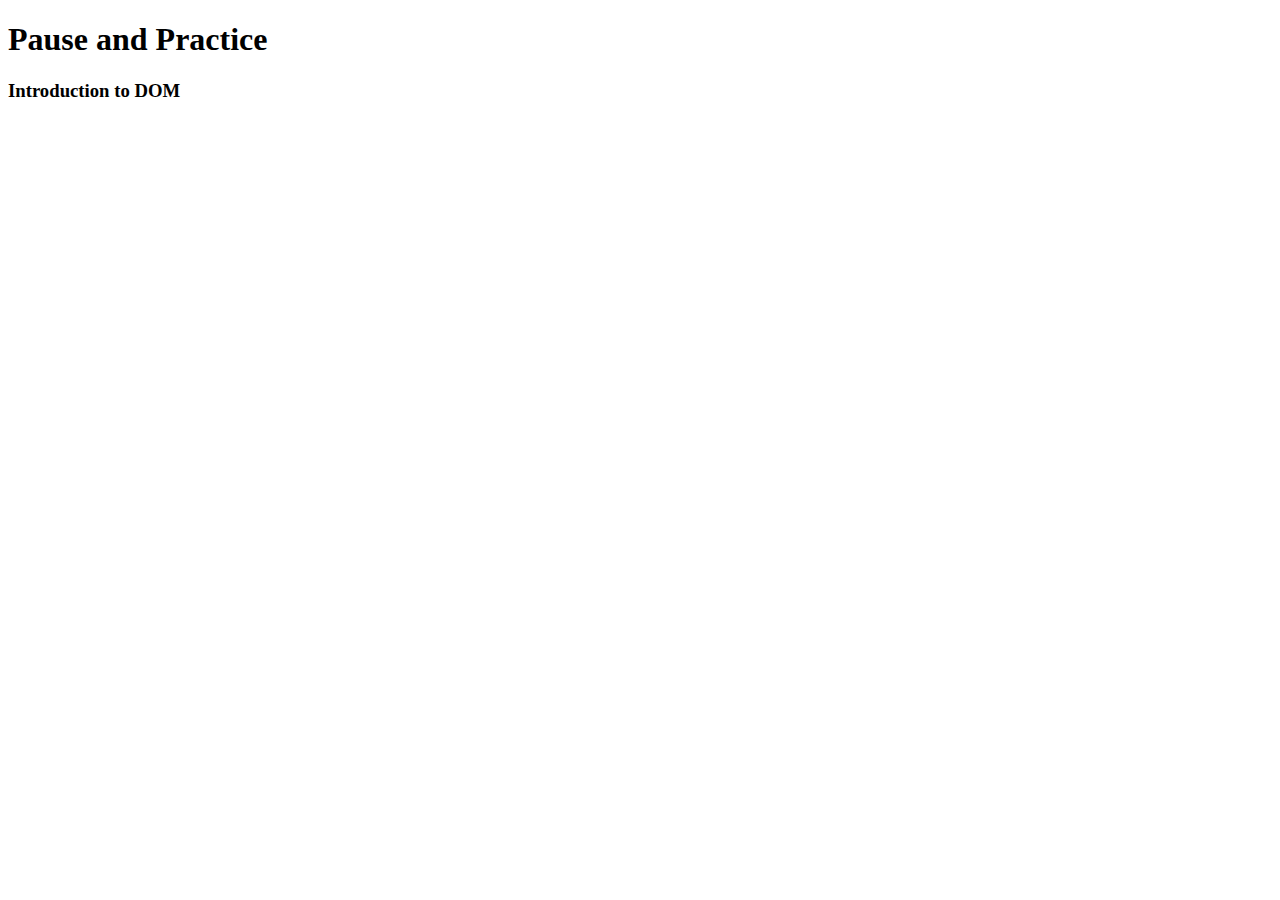
<file: pauseAndPractice-introToDOM/index.html>
<!DOCTYPE html>
<html>
    <head>
        <title>Pause and Practice Introduction to DOM</title>

    </head>
    <body>
        <h1> Pause and Practice</h1>
        <h3>Introduction to DOM</h3>
        <script src = "index.js"></script>
    </body>
</html>
</file>
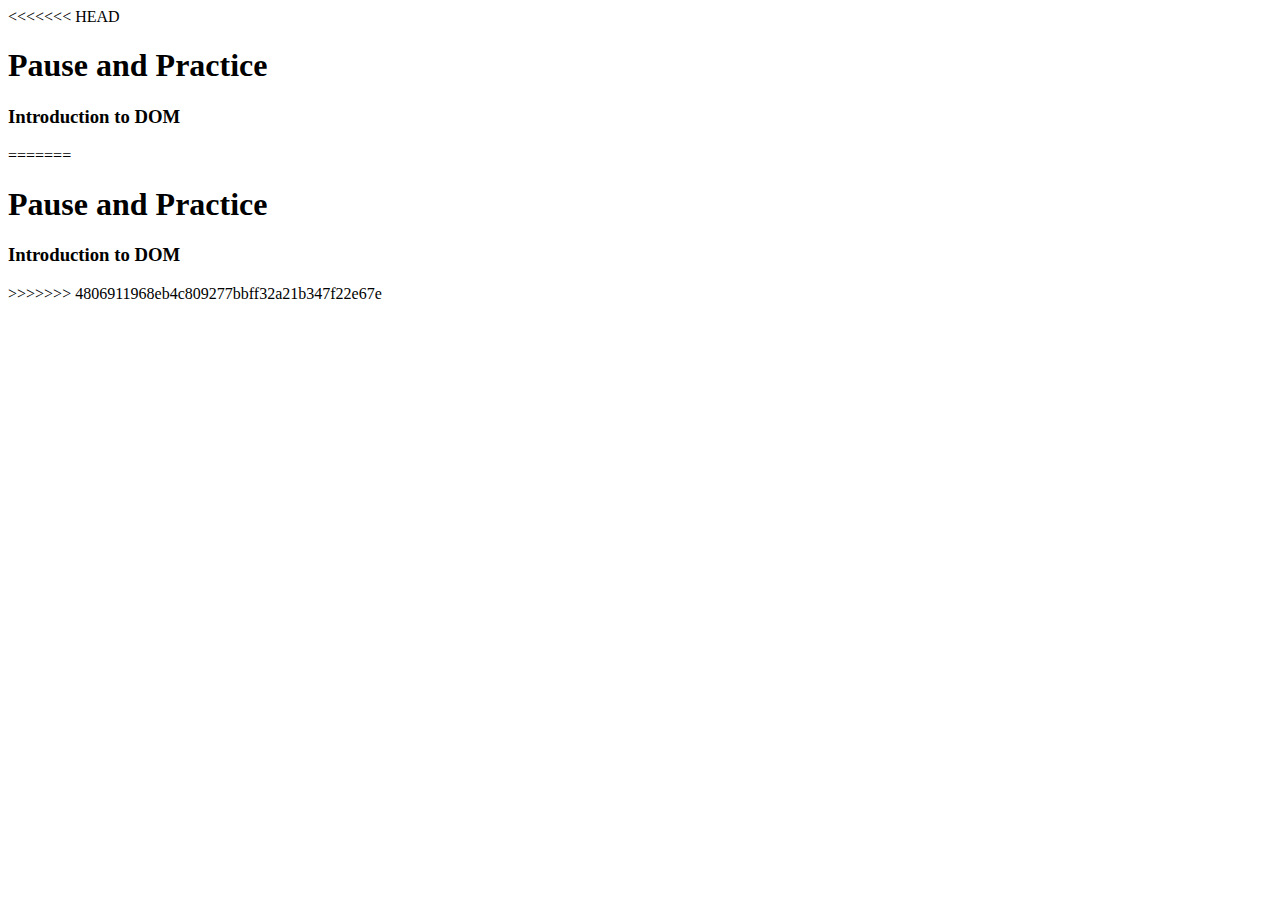
<file: week1/pauseAndPractice-introToDOM/index.html>
<<<<<<< HEAD
<!DOCTYPE html>
<html>
    <head>
        <title>Pause and Practice Introduction to DOM</title>

    </head>
    <body>
        <h1> Pause and Practice</h1>
        <h3>Introduction to DOM</h3>
        <script src = "index.js"></script>
    </body>
=======
<!DOCTYPE html>
<html>
    <head>
        <title>Pause and Practice Introduction to DOM</title>

    </head>
    <body>
        <h1> Pause and Practice</h1>
        <h3>Introduction to DOM</h3>
        <script src = "index.js"></script>
    </body>
>>>>>>> 4806911968eb4c809277bbff32a21b347f22e67e
</html>
</file>
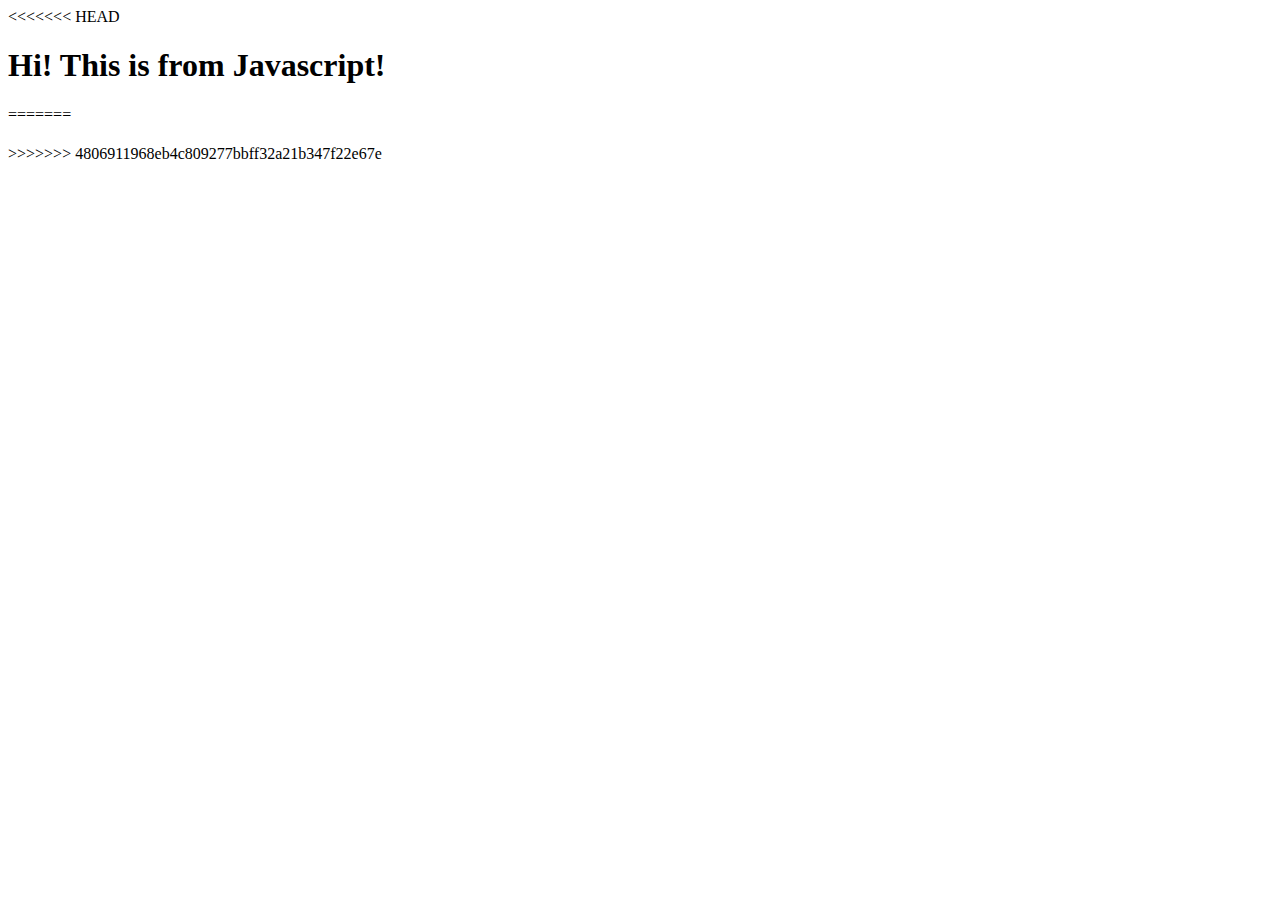
<file: week1/selecting_elements/index.html>
<<<<<<< HEAD
<!DOCTYPE html>
<html>
    <head>

    </head>
    <body>
        <h1 id="practice"></h1>
        <script src="index.js"></script>
    </body>
=======
<!DOCTYPE html>
<html>
    <head>

    </head>
    <body>
        <h1 id="practice"></h1>
        <script src="index.js"></script>
    </body>
>>>>>>> 4806911968eb4c809277bbff32a21b347f22e67e
</html>
</file>
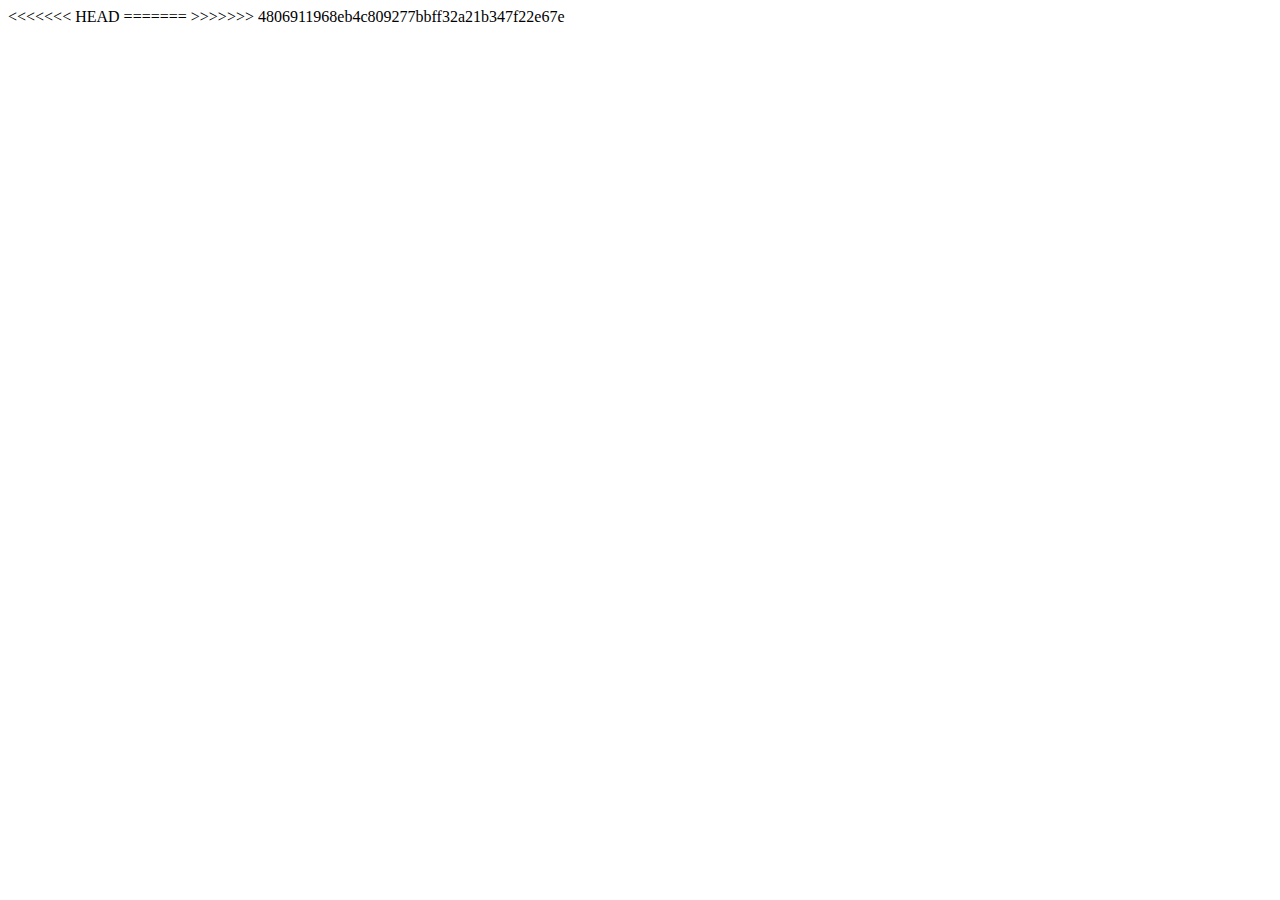
<file: week2/basic_website_wJS/index.html>
<<<<<<< HEAD
<!DOCTYPE html>
<html>
    <head>

    </head>
    <body>

        <script src="index.js"></script>
    </body>
=======
<!DOCTYPE html>
<html>
    <head>

    </head>
    <body>

        <script src="index.js"></script>
    </body>
>>>>>>> 4806911968eb4c809277bbff32a21b347f22e67e
</html>
</file>
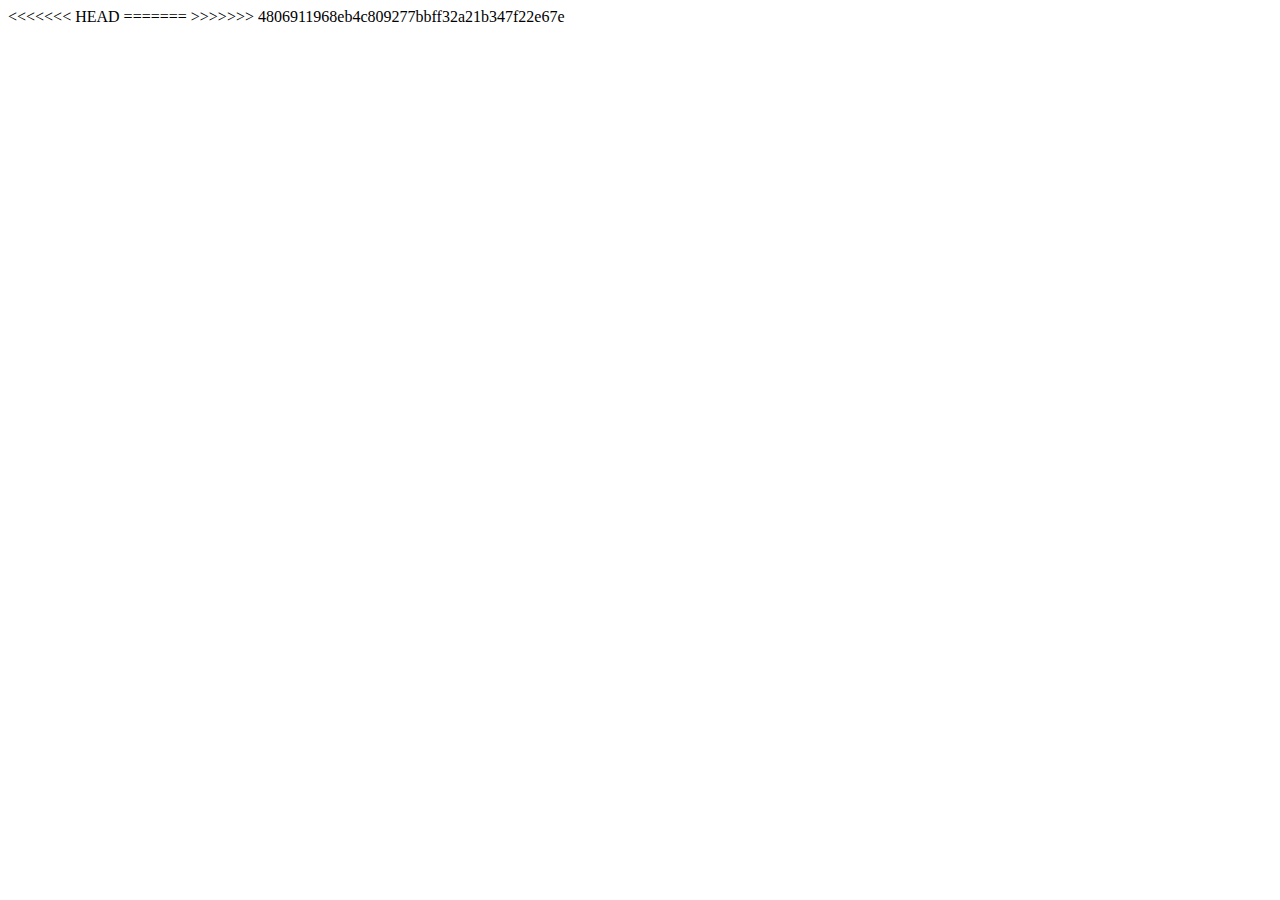
<file: week2/creating&Appending_elements/index.html>
<<<<<<< HEAD
<!DOCTYPE html>
<html>
    <head>
        
    </head>
    <body>

        <script src="index.js"></script>
    </body>
=======
<!DOCTYPE html>
<html>
    <head>
        
    </head>
    <body>

        <script src="index.js"></script>
    </body>
>>>>>>> 4806911968eb4c809277bbff32a21b347f22e67e
</html>
</file>
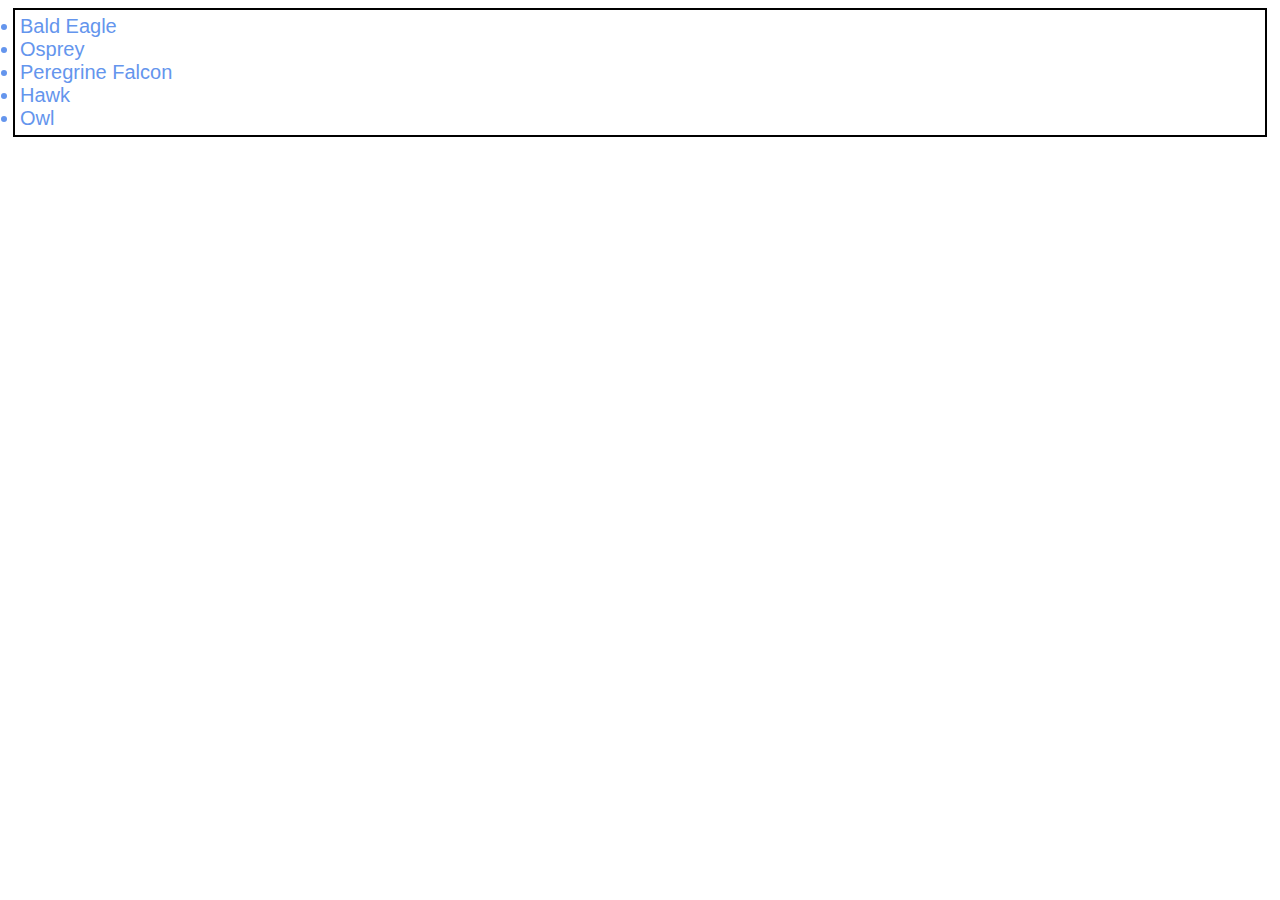
<file: week3/changing_styles_wJS/index.html>
<!DOCTYPE html>
<html>
    <head>
        <link rel="stylesheet" href="style.css">
    </head>
    <body>
        <ul id="birds" class="border"></ul>

        <script src="index.js"></script>
    </body>
</html>
</file>
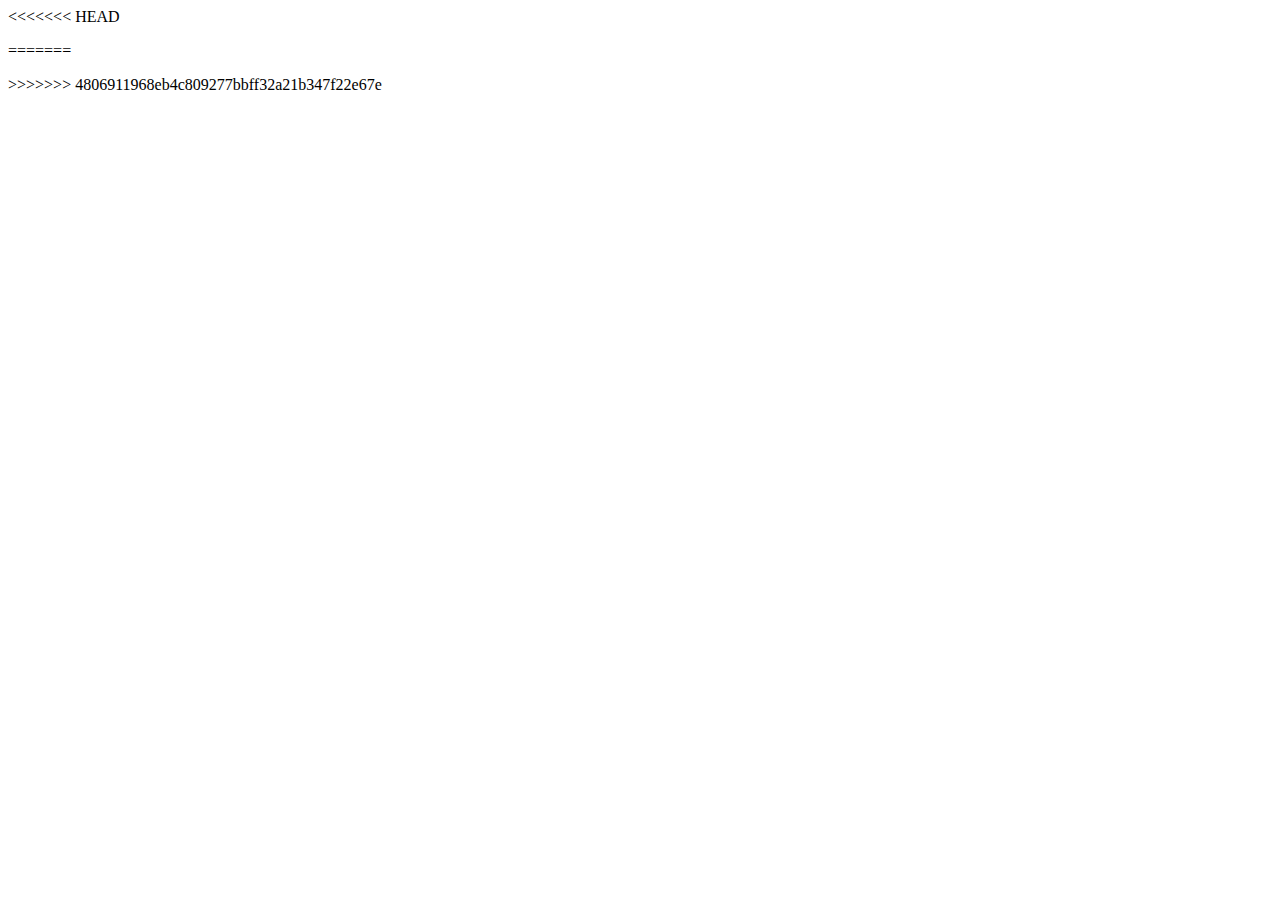
<file: week3/turn_an_array_into_a_visual_list/index.html>
<<<<<<< HEAD
<!DOCTYPE html>
<html>
    <head>

    </head>
    <body>
        <ul id="hw"></ul>
        <script src="index.js"></script>
    </body>
=======
<!DOCTYPE html>
<html>
    <head>

    </head>
    <body>
        <ul id="hw"></ul>
        <script src="index.js"></script>
    </body>
>>>>>>> 4806911968eb4c809277bbff32a21b347f22e67e
</html>
</file>
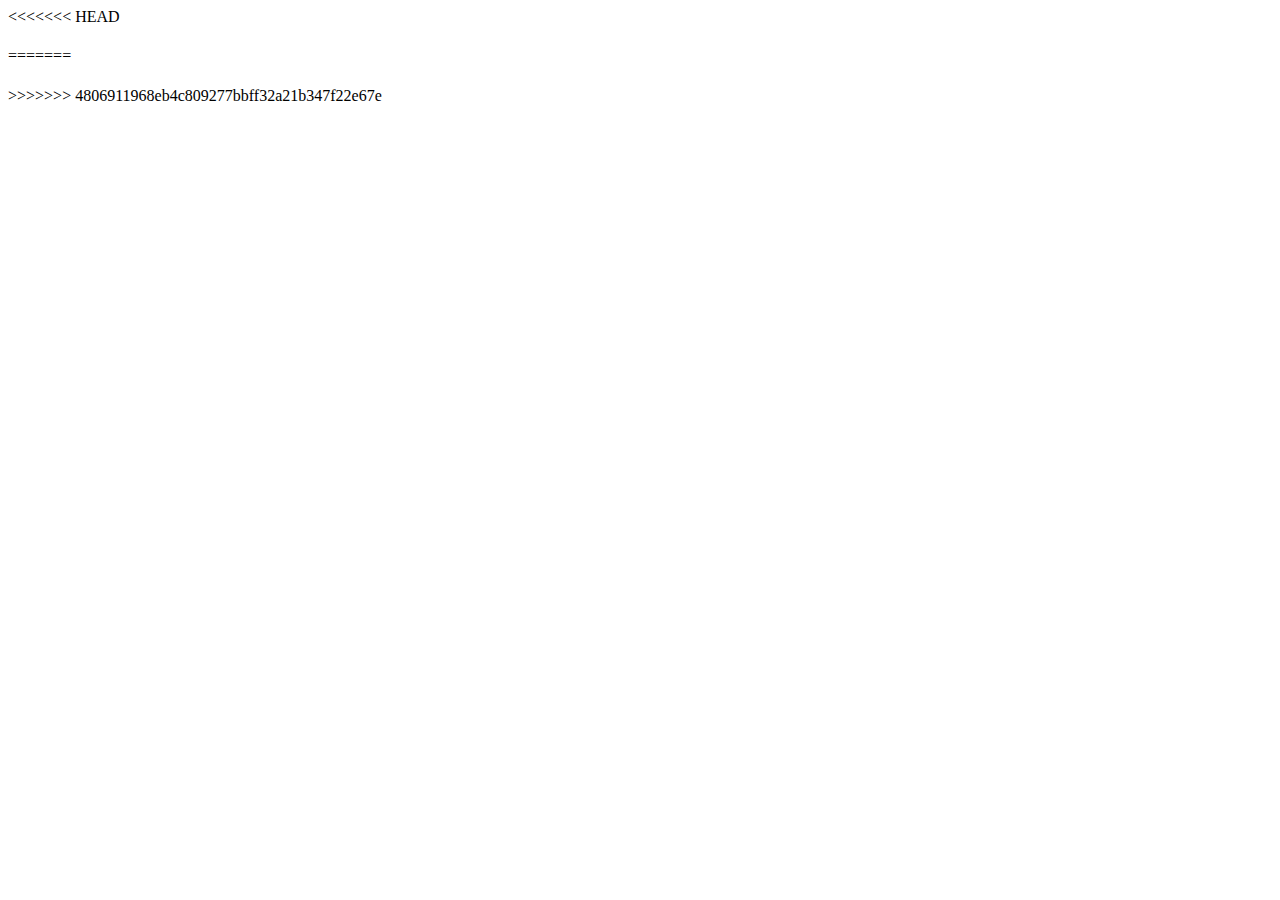
<file: week4/adding_event_listeners/index.html>
<<<<<<< HEAD
<!DOCTYPE html>
<html>
    <head>
        <link rel="stylesheet" href="styles.css">
    </head>
    <body>
       
        <h1 id="square"></h1>

      
        
       <script src="index.js"></script>
    </body>
=======
<!DOCTYPE html>
<html>
    <head>
        <link rel="stylesheet" href="styles.css">
    </head>
    <body>
       
        <h1 id="square"></h1>

      
        
       <script src="index.js"></script>
    </body>
>>>>>>> 4806911968eb4c809277bbff32a21b347f22e67e
</html>
</file>
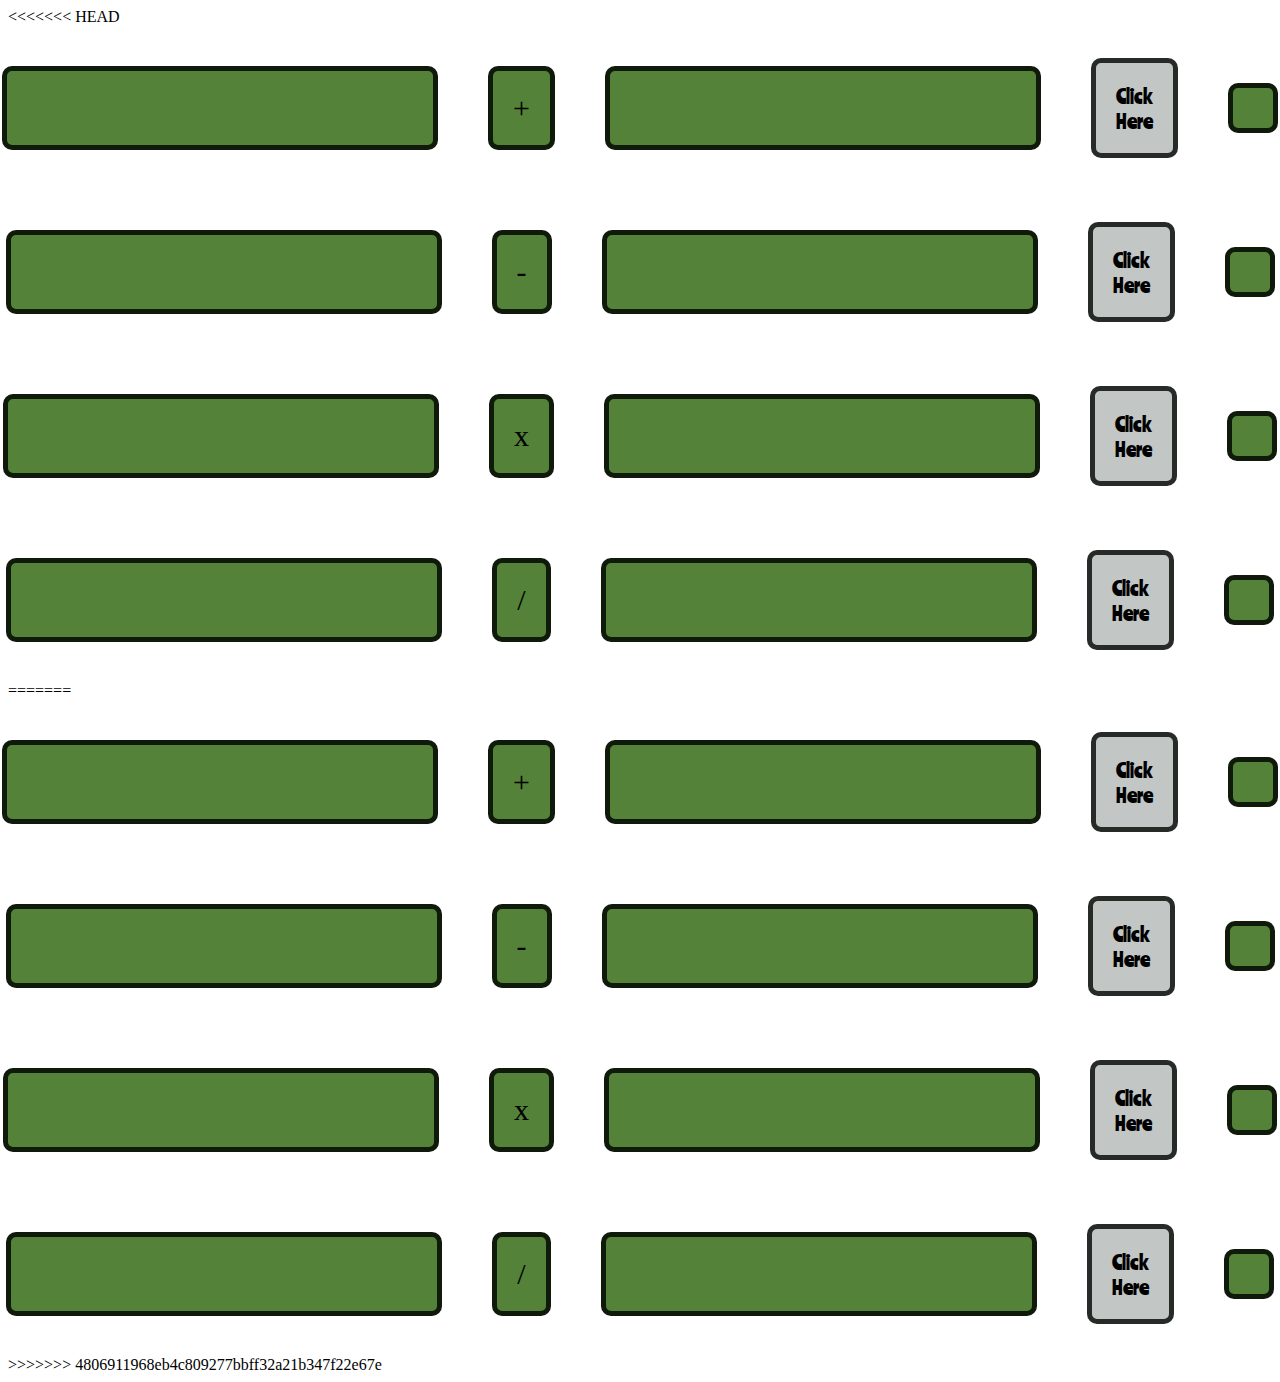
<file: week4/calculatorJS/index.html>
<<<<<<< HEAD
<!DOCTYPE html>
<html lang="en">
<head>
    <meta charset="UTF-8">
    <meta name="viewport" content="width=device-width, initial-scale=1.0">
    <title>Javascript Calculator</title>
    <link rel="stylesheet" href="styles.css">
    <link href="https://fonts.googleapis.com/css2?family=Ranchers&display=swap" rel="stylesheet">
</head>
<body>

    <div class = "grid-container" id="first-function">
        <input class="grid-item" id="num1">
        <p class="grid-item">+</p>
        <input class="grid-item" id="num2">
        <button class="grid-item-button" id="first-button">Click Here</button>
        <output class="grid-item"></output>
    </div>
     
    <div class="grid-container" id="second-function">
      <input class="grid-item" id="num3">
      <p class="grid-item">-</p>
      <input class="grid-item" id="num4">
      <button class="grid-item-button" id="second-button">Click Here</button>
      <output class="grid-item"></output>
    </div>

    <div class="grid-container" id="third-function">
      <input class="grid-item" id="num5">
      <p class="grid-item">x</p>
      <input class="grid-item" id="num6">
      <button class="grid-item-button" id="second-button">Click Here</button>
      <output class="grid-item"></output>
    </div>

    <div class="grid-container" id="fourth-function">
      <input class="grid-item" id="num7">
      <p class="grid-item">/</p>
      <input class="grid-item" id="num8">
      <button class="grid-item-button" id="second-button">Click Here</button>
      <output class="grid-item"></output>
    </div>


</body>
=======
<!DOCTYPE html>
<html lang="en">
<head>
    <meta charset="UTF-8">
    <meta name="viewport" content="width=device-width, initial-scale=1.0">
    <title>Javascript Calculator</title>
    <link rel="stylesheet" href="styles.css">
    <link href="https://fonts.googleapis.com/css2?family=Ranchers&display=swap" rel="stylesheet">
</head>
<body>

    <div class = "grid-container" id="first-function">
        <input class="grid-item" id="num1">
        <p class="grid-item">+</p>
        <input class="grid-item" id="num2">
        <button class="grid-item-button" id="first-button">Click Here</button>
        <output class="grid-item"></output>
    </div>
     
    <div class="grid-container" id="second-function">
      <input class="grid-item" id="num3">
      <p class="grid-item">-</p>
      <input class="grid-item" id="num4">
      <button class="grid-item-button" id="second-button">Click Here</button>
      <output class="grid-item"></output>
    </div>

    <div class="grid-container" id="third-function">
      <input class="grid-item" id="num5">
      <p class="grid-item">x</p>
      <input class="grid-item" id="num6">
      <button class="grid-item-button" id="second-button">Click Here</button>
      <output class="grid-item"></output>
    </div>

    <div class="grid-container" id="fourth-function">
      <input class="grid-item" id="num7">
      <p class="grid-item">/</p>
      <input class="grid-item" id="num8">
      <button class="grid-item-button" id="second-button">Click Here</button>
      <output class="grid-item"></output>
    </div>


</body>
>>>>>>> 4806911968eb4c809277bbff32a21b347f22e67e
</html>
</file>
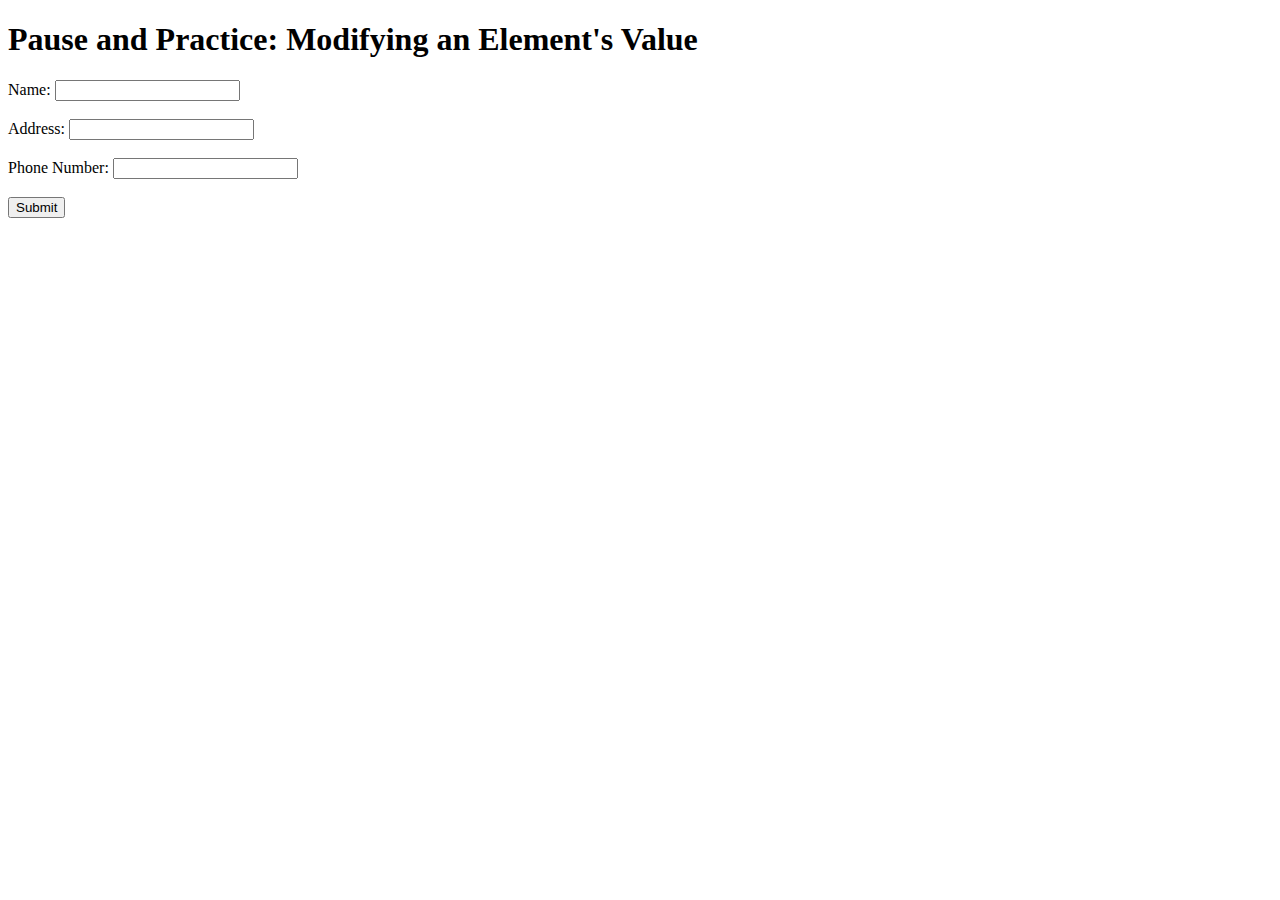
<file: week5/submit_events/index.html>
<!DOCTYPE html>
<html>
    <head>
        
    </head>
    <body>

        <h1>Pause and Practice: Modifying an Element's Value</h1>
        
        <form name="myForm">
            <label for = "name">Name:</label>
            <input type="text" id="name"><br><br>
            <label for="address">Address:</label>
            <input type="text" id="address"><br><br>
            <label for="phoneNumber">Phone Number:</label>
            <input type="text" id="phoneNumber"><br><br>
            <button>Submit</button>
        </form>
        
        <script src="index.js"></script>
    </body>
</html>
</file>
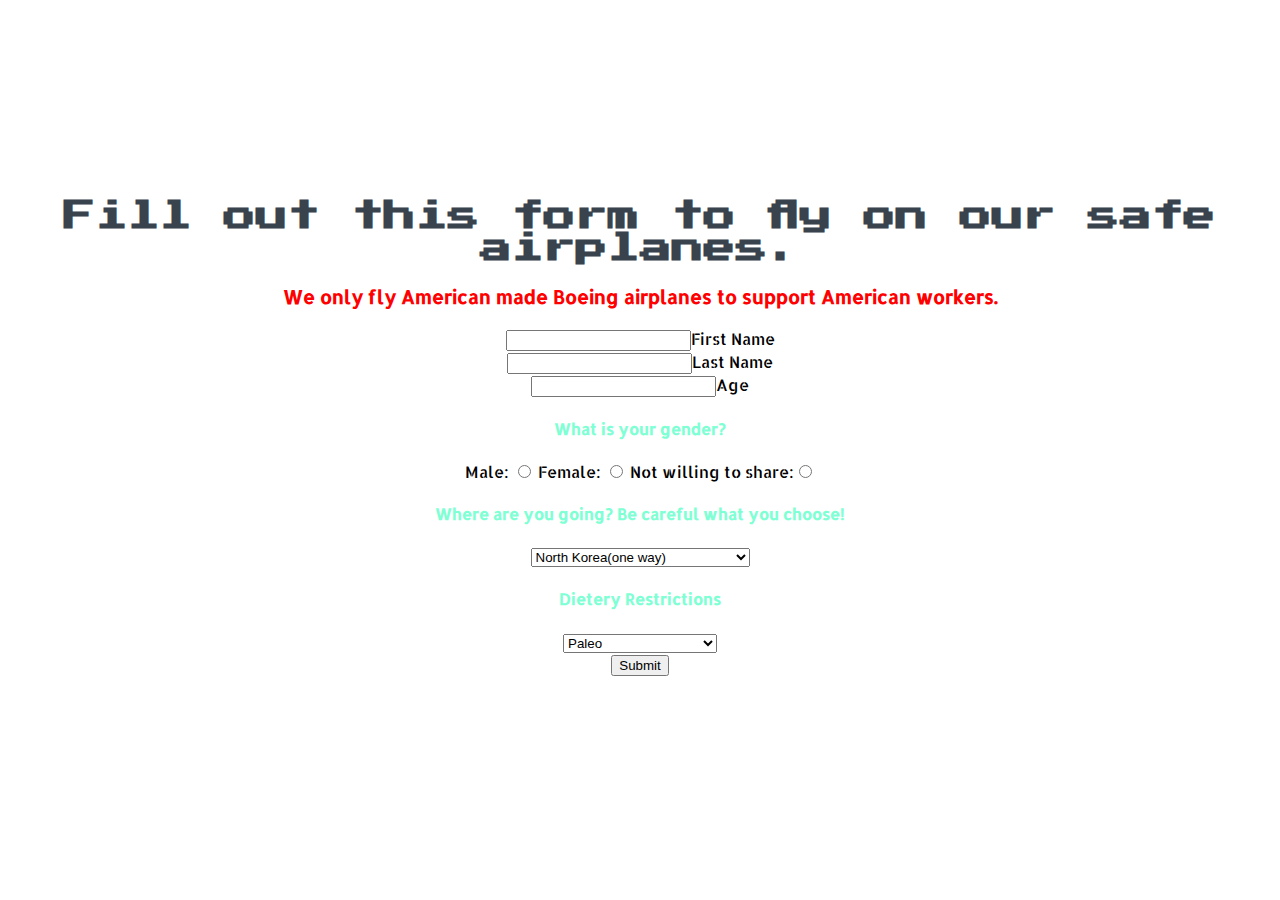
<file: week5/submit_events2/index.html>
<!DOCTYPE html>
<html lang="en">
<head>
    <meta charset="UTF-8">
    <meta name="viewport" content="width=device-width, initial-scale=1.0">
    <title></title>
    <link rel="stylesheet" href="styles.css">
    <link href="https://fonts.googleapis.com/css2?family=Allerta+Stencil&family=Press+Start+2P&display=swap" rel="stylesheet">
</head>
<body>

    <h1>Fill out this form to fly on our safe airplanes.</h1>
    <h3>We only fly American made Boeing airplanes to support American workers.  </h3>

    <form name="airlineForm">
        <input  type ="text" name="firstName"/>First Name<br>
        <input type="text" name="lastName"/>Last Name<br>
        <input type="number" name="age"/>Age<br>

        <h4>What is your gender?</h4>

        Male: <input   type="radio" name="gender" value="Male"/>
        Female: <input   type="radio" name="gender" value="Female"/>
         Not willing to share:<input type="radio" name="gender" value="notWillingToShare"/><br>


        <h4>Where are you going? Be careful what you choose!</h4>
        <select name="city">
            <option value="North Korea">North Korea(one way)</option>
            <option value="Freeattle">Freeattle (everything's free here!)</option>
            <option value="New York">New York(just New York...)</option>
        </select> 

        <br>

        <h4>Dietery Restrictions</h4>
        <select name="Diet">
            <option value="Paleo">Paleo</option>
            <option value="Vegan">Vegan</option>
            <option value="lactoseIntolerant">Lactose Intolerant</option>
            <option value="carvivore">Carnivore(Only Meat!)</option>
        </select>

        <br>

        <input type="button" value="Submit" onclick="alert('airlineForm');"/>


    </form>

    <br>

    

</body>
</html>
</file>
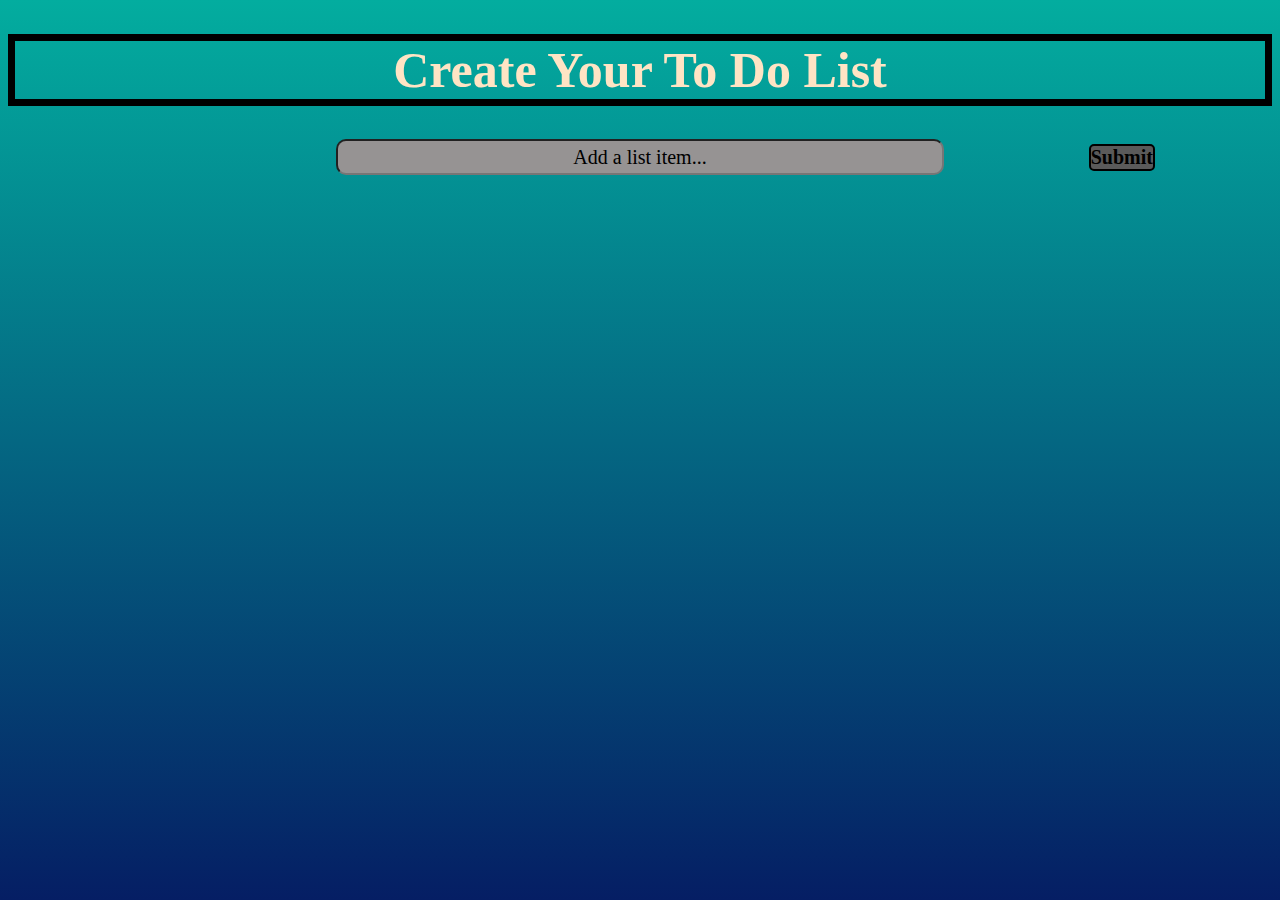
<file: week7/capstone/index.html>
<!DOCTYPE html>
<html lang="en">
<head>
    <meta charset="UTF-8">
    <meta name="viewport" content="width=device-width, initial-scale=1.0">
    <title>FSW-110 Capstone</title>
    <link rel="stylesheet" href="style.css">
    <link href="https://fonts.googleapis.com/css2?family=Anton&display=swap" rel="stylesheet">
</head>
<body>

    
    <h1>Create Your To Do List</h1>
    <form id="myForm">
        <input type="text" id="listItem" placeholder="Add a list item...">

        <span onclick="newElement()" class="submitBtn">Submit</span>
        
</form>
      
      <ul id="ul">
     
      </ul>
    <script src="index.js"></script>
</body>
</html>
</file>
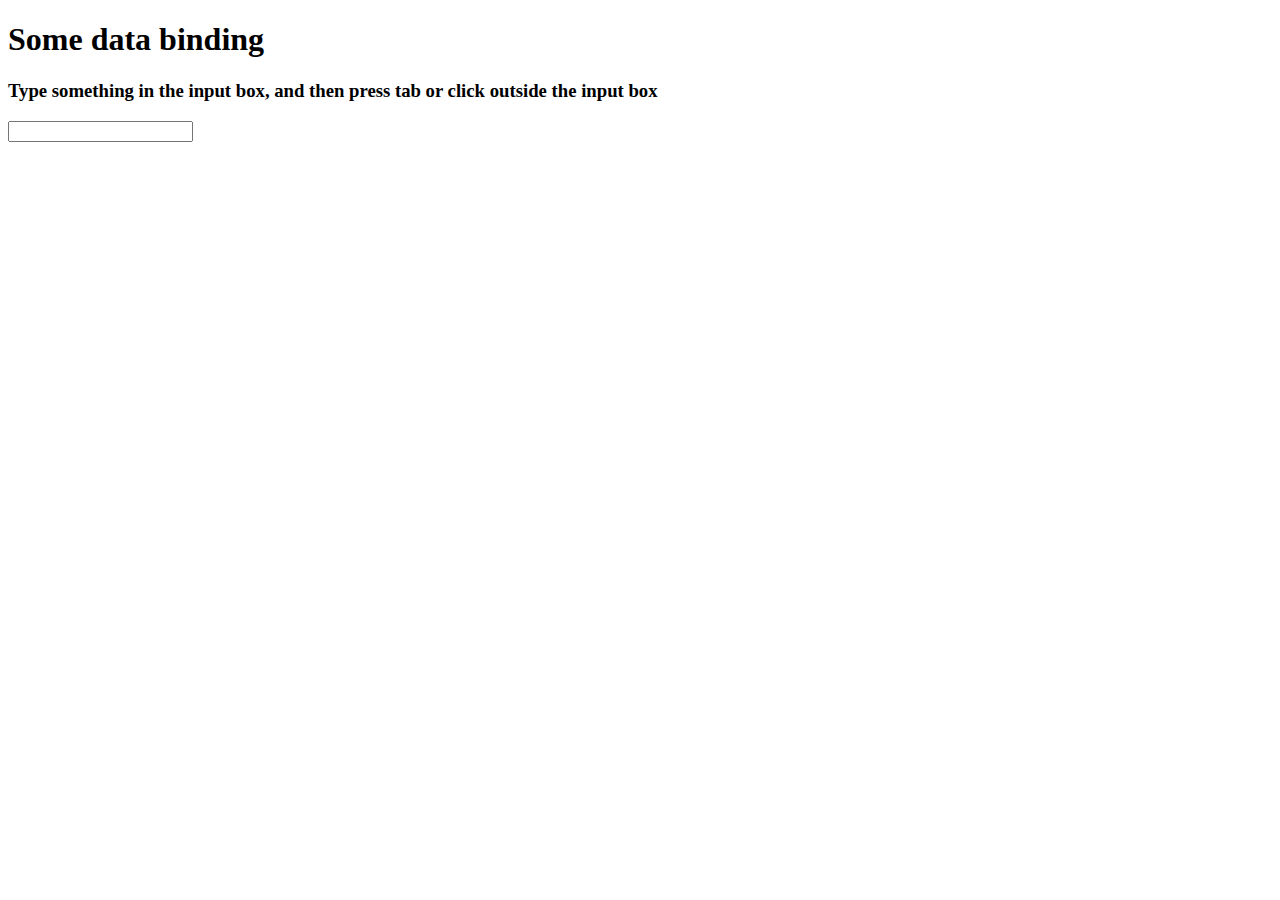
<file: week6/events_workbook/events_workbook/event-workbook/change/index.html>
<!DOCTYPE html>
<html lang="en">
<head>
    <meta charset="UTF-8">
    <meta name="viewport" content="width=device-width, initial-scale=1.0">
    <meta http-equiv="X-UA-Compatible" content="ie=edge">
    <title>Document</title>
</head>
<body>
    <h1>Some data binding</h1>
    <h3>Type something in the input box, and then press tab or click outside the input box</h3>
    <input id="change-me"/>
    <div id="output"></div>
    <script src="app.js"></script>
</body>
</html>
</file>
<file: week3/changing_styles_wJS/style.css>
.border {
    border: 2px solid black;
    padding: 5px;
    margin: 5px;
}
</file>
<file: week4/adding_event_listeners/styles.css>
<<<<<<< HEAD
#square {
    margin-top: 20px;
    margin-left: 350px;
    height: 800px;
     width: 800px;
     border: 5px solid black;
     
}

=======
#square {
    margin-top: 20px;
    margin-left: 350px;
    height: 800px;
     width: 800px;
     border: 5px solid black;
     
}

>>>>>>> 4806911968eb4c809277bbff32a21b347f22e67e
</file>
<file: week4/calculatorJS/styles.css>
<<<<<<< HEAD
body {
  background: linear-gradient(lightblue, darkblue);
}

.grid-container  {
   display: grid;
   grid-column-gap: 50px;
   grid-template-columns: 100px 60px 100px 60px 200px;
   padding: 10px;
   display: flex;
   justify-content: center;
   align-items: center;
   
}

.grid-item {
    background-color: rgba(40, 99, 6, 0.8);
    border: 5px solid rgba(0, 0, 0, 0.8);
    padding: 20px;
    font-size: 30px;
    text-align: center;
    display: flex;
    justify-content: center;
    align-items: center;
    border-radius: 10px;
}

.grid-item-button {
  background-color: rgba(179, 184, 181, 0.8);
  border: 5px solid rgba(0, 5, 1, 0.8);
  padding: 20px;
  font-size: 20px;
  text-align: center;
  font-family: 'Ranchers', cursive;
  border-radius: 10px;
=======
body {
  background: linear-gradient(lightblue, darkblue);
}

.grid-container  {
   display: grid;
   grid-column-gap: 50px;
   grid-template-columns: 100px 60px 100px 60px 200px;
   padding: 10px;
   display: flex;
   justify-content: center;
   align-items: center;
   
}

.grid-item {
    background-color: rgba(40, 99, 6, 0.8);
    border: 5px solid rgba(0, 0, 0, 0.8);
    padding: 20px;
    font-size: 30px;
    text-align: center;
    display: flex;
    justify-content: center;
    align-items: center;
    border-radius: 10px;
}

.grid-item-button {
  background-color: rgba(179, 184, 181, 0.8);
  border: 5px solid rgba(0, 5, 1, 0.8);
  padding: 20px;
  font-size: 20px;
  text-align: center;
  font-family: 'Ranchers', cursive;
  border-radius: 10px;
>>>>>>> 4806911968eb4c809277bbff32a21b347f22e67e
}
</file>
<file: week5/submit_events2/styles.css>
body {
    background-image: url(https://arc-anglerfish-arc2-prod-bonnier.s3.amazonaws.com/public/Z7XECUV6KVBKTHDIYRXWKYJ454.jpg);
    text-align: center;
    font-family: 'Allerta Stencil', sans-serif;
    margin-top: 200px;

}

h1 {
    color: rgb(56, 67, 78);
    font-family: 'Press Start 2P', cursive;
    
}

h3 {
    color: red;
}

h4 {
    color: aquamarine;
}
</file>
<file: week7/capstone/style.css>
body {
    font-family: 'Sirin Stencil', cursive;
    color: bisque;
    background: linear-gradient( rgb(3, 173, 159), rgb(5, 30, 100)) fixed;
    
    
}

h1 {
    text-align: center;
    font-size: 40px;
    border-bottom: 7px solid black;
    border: 7px solid black;
    
}

input {
    text-align: center;
    background-color: rgb(150, 147, 147);
    font-size: 20px;
    border-radius: 10px;
    height: 30px;
    width: 300px;
}

::placeholder {
    font-family: 'Sirin Stencil', cursive;
    color: black;
    font-size: 20px;
}

#myForm {
    display: flex;
    align-items: center;
    justify-content: center;
}

ul li {
    padding: 20px;
    list-style-type: none;
    background: black;
    font-size: 15px;
    border: 2px solid white;
    margin: 5px;
    border-radius: 5px;
}


.close {
    cursor: pointer;
    position: absolute;
    right: 30px;
    color: teal;
    font-family: 'Anton', sans-serif;
    font-size: 15px;
    padding: 2px;
    
  }
  
  .close:hover {
    cursor: pointer;
    background-color: teal;
    border-radius: 5px;
    color: white;
    padding: 2px;
  }
  .submitBtn {
      color: black;
      font-weight: bolder;
      font-size: 20px;
      position: absolute;
      right: 10px;
      background-color: rgb(90, 90, 90);
      border: 2px solid black;
      border-radius: 5px;

  }
  .submitBtn:hover {
      cursor: pointer;
      background-color: rgb(150, 147, 147);
  }

  @media only screen and (min-width: 600px) {

    h1 {
        font-size: 50px;
        border: 7px solid black;
        
    }

    input {
        width: 440px;
    }
  }


  @media only screen and (min-width: 1000px) {
    .submitBtn {
        right: 125px;
    }

    input {
        width: 600px;
    }
}

  @media only screen and (min-width: 1400px) {
      .submitBtn {
          right: 125px;
      }

      input {
          width: 1000px;
          height: 50px;
          font-size: 40px;
      }

      ::placeholder {
          font-size: 40px;
      }
      h1 {
          font-size: 100px;
          border: none;
          border-bottom: 10px solid black;
      }

      ul li {
          font-size: 25px;
      }

      .close {
          font-size: 25px;
      }

      .submitBtn {
          height: 40px;
          font-size: 30px;
      }
    }
</file>
